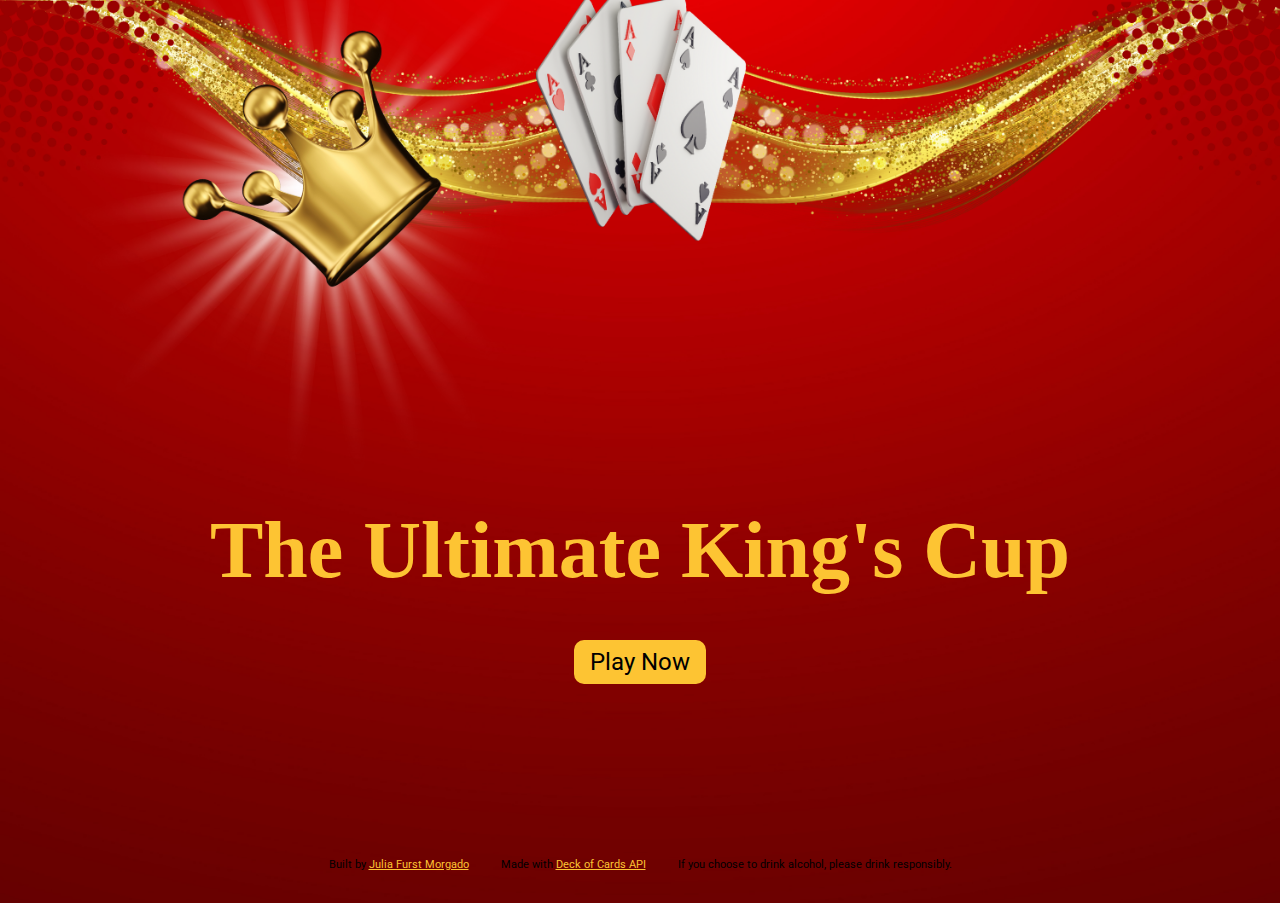
<file: index.html>
<!DOCTYPE html>
<html lang="en">
	<head>
    	<meta charset="utf-8">
    	<meta content="width=device-width, initial-scale=1.0" name="viewport">
    	<meta content="" name="description">
  <meta content="" name="keywords"> 

		<title>The Ultimate King's Cup</title>

		<!-- Favicons -->
		<link href="assets/favicon.png" rel="icon">

		<!-- external CSS link -->
		<link rel="stylesheet" href="css/normalize.css">
		<link rel="stylesheet" href="css/style.css">
		<link rel="preconnect" href="https://fonts.googleapis.com">
		<link rel="preconnect" href="https://fonts.gstatic.com" 		crossorigin>
		<link href="https://fonts.googleapis.com/css2?family=Berkshire+Swash&family=Roboto:wght@300;400&display=swap" rel="stylesheet">
	</head>

		<div class="mainContainer">

			<h1>The Ultimate King's Cup</h1>
			<div class="playContainer">
				<a href="game.html">Play Now</a>
			</div>

			<h2></h2>


			<footer>
				<span>
					Built by <a href="https://juliafmorgado.netlify.app/">Julia Furst Morgado</a>
				</span>
		
				<span>
					Made with <a href="https://deckofcardsapi.com/">Deck of Cards API</a>
				</span>
		
				<span>
					If you choose to drink alcohol, please drink responsibly.
				</span>
		
			</footer>

		</div>





			<script type="text/javascript" src="js/main.js"></script>



</html>
</file>
<file: css/style.css>
/******************************************
/* CSS
/*******************************************/

/* Box Model Hack */
*{
  box-sizing: border-box;
}

/******************************************
/* LAYOUT
/*******************************************/



/******************************************
/* ADDITIONAL STYLES
/*******************************************/
.mainContainer{
  background-image: url('../assets/hero.png');
  background-repeat: no-repeat;
  background-size: cover;
  height: 120vh;
  padding-top: 50vh;
}

h1{
  font-family: 'Pacifico', cursive;
  width: 100%;
  text-align: center;
  font-size: 5rem;
  color: #FDC433;
}

h2{
  margin-top: 1rem;
}

h2, h3, p, button{
  font-family: 'Roboto', sans-serif;
  text-align: center;
}

body{
  display: flex;
  flex-direction: column;
  /* flex-wrap: nowrap; */
}

div{
  justify-content: center;
}

.buttonContainer, .playContainer{
  text-align: center;
  margin-top: 1rem;
}

.playContainer > a{
  color: black;
  background-color: #FDC433;
  padding: 0.5rem 1rem;
  font-size: 1.5rem;
  border-radius: 10px;
  text-decoration: none;
  font-family: 'Roboto', sans-serif;

}

.playContainer > a:hover{
  background-color: black;
  color: #FDC433;
}

#drawCard{
  background-color: #FDC433;
  border: 2px solid #FDC433;
  border-radius: .2em;
  font-family: 'Roboto', sans-serif;
  padding: 0.5rem 1rem;
}

#drawCard:hover{
  cursor: pointer;
  background: white;
}

.cardContainer{
  text-align: center;
}

.blurb{
  display: flex;
  justify-content: center;
}

p{
  margin: 1rem 30%;
  text-align: justify;
}

footer{
  display: flex;
  justify-content: center;
  margin: 2rem 0;
  padding-top: 150px;

}

footer span{
  font-family: 'Roboto', sans-serif;
  font-size: 11px;
  margin: 0 1rem;
}

footer span > a{
  color: #FDC433;
}

html, body {
  height: 100%;
}
body {
  display: flex;
  flex-direction: column;
}
.content {
  flex: 1 0 auto;
}
.footer {
  flex-shrink: 0;
}

@media screen and (max-width: 600px){

  h1{
    font-size: 28px;
  }

  p{
    margin: 0 2rem;
    font-size: 14px;
  }

}
</file>
